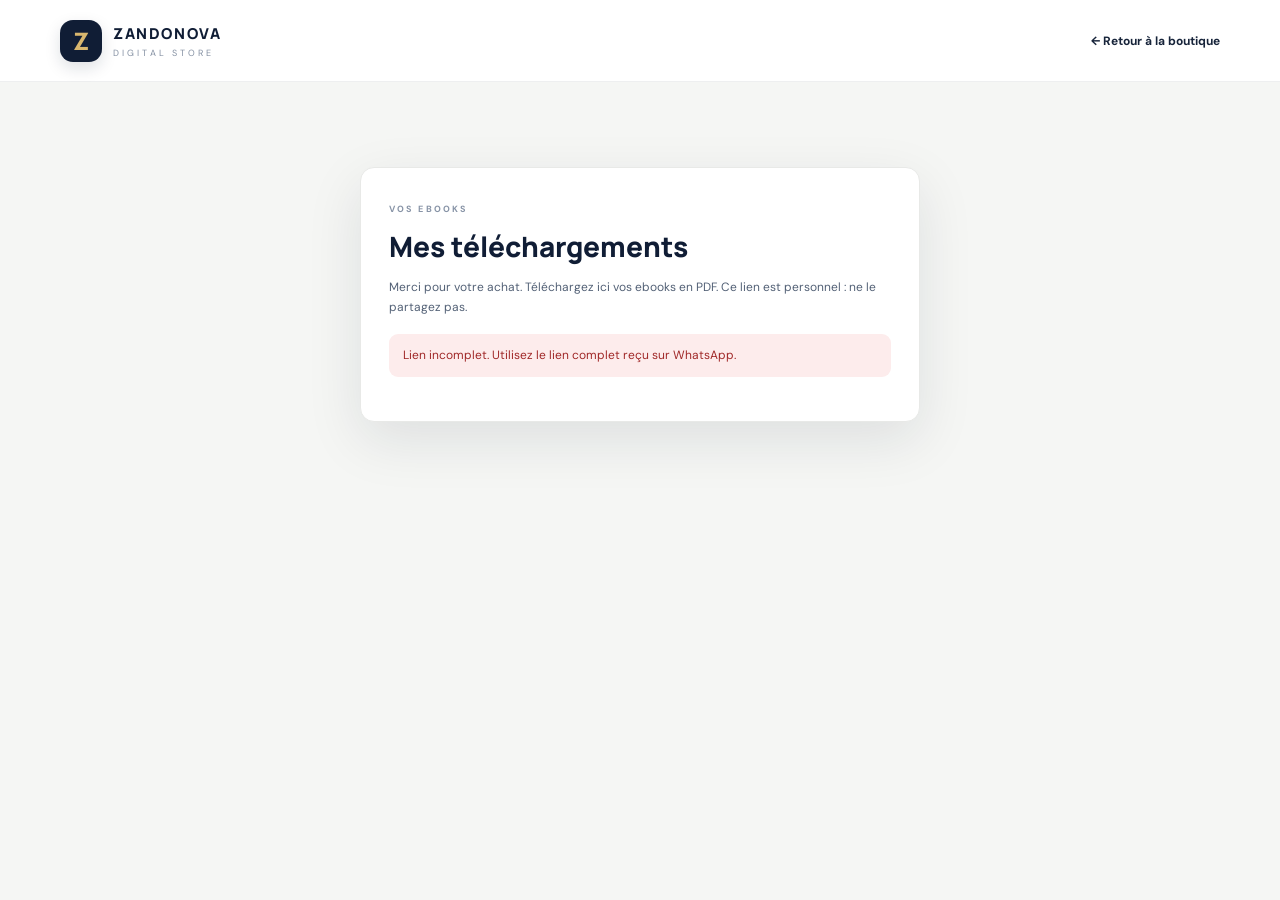
<file: telecharger.html>
<!doctype html>
<html lang="fr"><head><meta charset="utf-8"><meta name="viewport" content="width=device-width,initial-scale=1"><meta name="theme-color" content="#101d35"><meta name="robots" content="noindex,nofollow"><meta name="referrer" content="no-referrer"><title>Mes téléchargements — Zandonova Digital Store</title><link href="https://fonts.googleapis.com/css2?family=DM+Sans:wght@400;500;600;700&family=Manrope:wght@400;500;600;700;800&display=swap" rel="stylesheet"><link rel="stylesheet" href="./styles.css"></head>
<body class="admin-body"><header class="site-header"><div class="container nav-wrap"><a class="brand" href="./"><span class="brand-mark">Z</span><span><b>ZANDONOVA</b><small>DIGITAL STORE</small></span></a><a class="text-link" style="color:#17243a" href="./">← Retour à la boutique</a></div></header>
<main class="admin-main container"><section class="dl-card"><span class="eyebrow dark">VOS EBOOKS</span><h1>Mes téléchargements</h1><p class="dl-intro">Merci pour votre achat. Téléchargez ici vos ebooks en PDF. Ce lien est personnel : ne le partagez pas.</p><div id="dlStatus" class="dl-status" role="status">Vérification de votre lien…</div><div id="dlList" class="dl-list"></div><p id="dlMeta" class="form-note" hidden></p></section></main>
<div class="toast" id="toast" role="status"></div>
<script src="./config.js"></script><script src="./telecharger.js"></script></body></html>
</file>
<file: styles.css>
:root{--navy:#101d35;--navy2:#172945;--ink:#17243a;--muted:#738096;--teal:#27b8ad;--gold:#d8b66e;--cream:#f7f6f2;--line:#e8e9e7;--white:#fff;--shadow:0 18px 55px rgba(16,29,53,.10)}*{box-sizing:border-box}html{scroll-behavior:smooth}body{margin:0;background:#fff;color:var(--ink);font-family:"DM Sans",sans-serif}button,input,select,textarea{font:inherit}button,a{-webkit-tap-highlight-color:transparent}a{color:inherit;text-decoration:none}.container{width:min(1160px,calc(100% - 48px));margin:auto}.site-header{height:82px;background:#fff;display:flex;align-items:center;border-bottom:1px solid rgba(16,29,53,.07);position:sticky;top:0;z-index:20}.nav-wrap{display:flex;align-items:center;justify-content:space-between}.brand{display:inline-flex;align-items:center;gap:11px;color:var(--navy)}.brand-mark{width:42px;height:42px;border-radius:13px;background:var(--navy);color:var(--gold);display:grid;place-items:center;font:800 24px Manrope;box-shadow:0 6px 16px #101d3522}.brand b{display:block;font:800 15px Manrope;letter-spacing:1.6px}.brand small{display:block;font-size:9px;letter-spacing:3.1px;color:#8490a2;margin-top:3px}.desktop-nav{display:flex;gap:36px;font-size:13px;font-weight:600;color:#657187}.desktop-nav a:hover,.footer-links a:hover{color:var(--teal)}.nav-actions{display:flex;align-items:center;gap:12px}.currency-toggle,.cart-button,.menu-toggle{border:1px solid var(--line);background:#fff;border-radius:9px;padding:10px 13px;font-weight:700;font-size:12px;color:var(--navy);cursor:pointer}.currency-toggle span{color:var(--teal);margin-left:6px}.cart-button{background:var(--navy);color:white;border-color:var(--navy);padding:11px 16px}.cart-button span{display:inline-grid;place-items:center;margin-left:8px;width:20px;height:20px;border-radius:50%;background:var(--gold);color:var(--navy);font-size:10px}.menu-toggle{display:none}.hero{background:var(--navy);color:#fff;position:relative;overflow:hidden;padding:88px 0 26px}.hero:before{content:"";position:absolute;inset:0;background:radial-gradient(circle at 77% 42%,#2a766f33,transparent 34%),linear-gradient(110deg,transparent 50%,#ffffff05 50%);pointer-events:none}.hero-glow{position:absolute;width:500px;height:500px;border:1px solid #ffffff0c;border-radius:50%;right:8%;top:-20%;box-shadow:0 0 0 50px #ffffff06,0 0 0 100px #ffffff04}.hero-grid{display:grid;grid-template-columns:1.05fr .95fr;align-items:center;gap:50px;position:relative}.eyebrow{display:inline-flex;align-items:center;gap:9px;color:#c9b27c;font-size:9px;font-weight:700;letter-spacing:2.1px}.eyebrow i{width:7px;height:7px;background:var(--teal);border-radius:50%;box-shadow:0 0 0 5px #27b8ad20}.eyebrow.dark{color:#8793a6}.hero h1{font:800 clamp(44px,5.6vw,70px)/1.08 Manrope;letter-spacing:-3.5px;margin:24px 0 20px}.hero h1 em,.section-heading h2 em,.newsletter-inner h2 em{color:var(--gold);font-style:normal}.hero-copy>p{max-width:525px;color:#c2cbd7;font-size:15px;line-height:1.85;margin:0}.hero-actions{display:flex;align-items:center;gap:27px;margin-top:32px}.btn{display:inline-flex;align-items:center;justify-content:center;gap:20px;border:0;border-radius:8px;padding:15px 20px;font-weight:700;font-size:12px;cursor:pointer;transition:.2s}.btn:hover{transform:translateY(-2px);filter:brightness(1.04)}.btn-gold{background:var(--gold);color:var(--navy)}.btn-primary{background:var(--navy);color:#fff}.btn-light{background:#fff;color:var(--navy)}.btn-outline{background:#fff;color:var(--navy);border:1px solid var(--line)}.btn.full{width:100%}.text-link{font-size:12px;font-weight:700;color:#dce3ec}.text-link span{color:var(--gold);margin-left:8px}.hero-proof{display:flex;align-items:center;gap:10px;margin-top:38px;color:#9eacbd;font-size:10px}.proof-icon{width:20px;height:20px;border:1px solid #27b8ad;border-radius:50%;display:grid;place-items:center;color:var(--teal);font-size:11px}.hero-art{height:420px;position:relative;display:grid;place-items:center}.art-orbit{position:absolute;border:1px solid #ffffff1a;border-radius:50%;transform:rotate(-24deg)}.orbit-one{width:390px;height:290px}.orbit-two{width:460px;height:340px;transform:rotate(35deg)}.book-stack{width:250px;height:320px;position:relative;perspective:800px;transform:rotate(-7deg)}.book{position:absolute;width:205px;height:280px;top:20px;left:22px;border-radius:5px 12px 12px 5px;box-shadow:14px 20px 40px #0005;display:flex;flex-direction:column}.book-back{background:#c3a66c;transform:translate(34px,16px) rotate(7deg);padding:20px;color:#18263b}.book-back span{font-size:9px;letter-spacing:2px}.book-back b{font:800 70px Manrope;margin-top:auto}.book-mid{background:#287c78;transform:translate(17px,7px) rotate(3deg);padding:20px;color:#e7f4ef}.book-mid span{font-size:9px;letter-spacing:2px}.book-mid b{font:800 70px Manrope;margin-top:auto}.book-front{background:linear-gradient(145deg,#1b3150,#0b172b);border:1px solid #d8b66e77;padding:22px;color:#fff;overflow:hidden}.book-front:after{content:"";position:absolute;width:210px;height:210px;border:1px solid #d8b66e55;border-radius:50%;right:-115px;top:50px;box-shadow:0 0 0 20px #d8b66e0c,0 0 0 40px #d8b66e09}.book-symbol{font:800 32px Manrope;color:var(--gold);margin-bottom:20px}.book-front small{font-size:8px;letter-spacing:2px;color:#aab7c7}.book-front strong{font:800 27px/1.25 Manrope;letter-spacing:-1px;margin-top:22px;z-index:1}.book-front i{font-style:normal;font-size:7px;letter-spacing:2px;color:var(--gold);margin-top:auto}.floating-note{position:absolute;right:0;bottom:48px;display:flex;align-items:center;gap:12px;background:#fff;color:var(--navy);padding:13px 18px;border-radius:10px;box-shadow:var(--shadow)}.floating-note>span{color:#c5a15c;font-size:23px}.floating-note b,.floating-note small{display:block}.floating-note b{font:700 11px Manrope}.floating-note small{font-size:9px;color:#8590a1;margin-top:4px}.hero-stamp{position:absolute;left:4%;top:35px;width:62px;height:62px;border:1px solid #d8b66e66;border-radius:50%;display:grid;place-content:center;text-align:center;font-size:8px;letter-spacing:2px;color:#c4d0de;line-height:1.5}.hero-stamp b{color:var(--gold)}.hero-bottom{display:flex;align-items:center;gap:17px;margin-top:45px;color:#8798ad;font-size:8px;letter-spacing:2px}.hero-bottom .line{height:1px;width:48px;background:#ffffff25}.trust-strip{background:#f4f5f4;border-bottom:1px solid #e8e9e7}.trust-grid{display:grid;grid-template-columns:repeat(3,1fr);padding:22px 0}.trust-grid>div{padding:0 32px;border-right:1px solid #e0e3e1}.trust-grid>div:first-child{padding-left:0}.trust-grid>div:last-child{border:0}.trust-grid b,.trust-grid small{display:block}.trust-grid b{font:700 12px Manrope;color:var(--navy)}.trust-grid small{font-size:10px;color:#8791a0;margin-top:5px}.section{padding:86px 0}.categories-section{background:#fff}.section-heading{display:flex;justify-content:space-between;align-items:end;gap:30px;margin-bottom:34px}.section-heading h2{font:800 clamp(29px,3.5vw,42px)/1.15 Manrope;letter-spacing:-1.8px;color:var(--navy);margin:12px 0 0}.section-heading h2 em{color:#259d96}.section-heading>p{max-width:330px;color:#788497;font-size:12px;line-height:1.8;margin:0 0 4px}.category-grid{display:grid;grid-template-columns:repeat(5,1fr);gap:13px}.category-card{border:1px solid var(--line);border-radius:12px;padding:22px 17px;min-height:148px;background:#fff;text-align:left;cursor:pointer;transition:.2s}.category-card:hover,.category-card.active{border-color:#5ac4bb;box-shadow:0 12px 28px #10213a0b;transform:translateY(-3px)}.category-icon{width:37px;height:37px;border-radius:11px;background:#e9f6f4;color:#198e87;display:grid;place-items:center;font-size:18px;margin-bottom:18px}.category-card b{display:block;font:700 12px Manrope;color:var(--navy)}.category-card small{display:block;color:#8993a2;font-size:9px;line-height:1.5;margin-top:7px}.catalogue-section{background:var(--cream)}.catalogue-heading{align-items:end}.catalogue-tools{display:flex;gap:9px}.search-box{height:42px;background:#fff;border:1px solid var(--line);border-radius:8px;display:flex;align-items:center;padding:0 12px;gap:8px}.search-box span{font-size:21px;color:#8a95a4}.search-box input{border:0;outline:0;width:180px;font-size:11px}.catalogue-tools select{border:1px solid var(--line);border-radius:8px;padding:0 12px;background:#fff;color:var(--navy);font-size:11px;outline:0}.filter-row{display:flex;gap:8px;flex-wrap:wrap;margin-bottom:22px}.filter-chip{border:1px solid #e0e3df;background:#fff;border-radius:30px;padding:8px 14px;font-size:10px;color:#758194;cursor:pointer}.filter-chip.active,.filter-chip:hover{background:var(--navy);color:#fff;border-color:var(--navy)}.product-grid{display:grid;grid-template-columns:repeat(4,1fr);gap:18px}.product-card{background:#fff;border:1px solid #ecece8;border-radius:12px;overflow:hidden;transition:.25s}.product-card:hover{transform:translateY(-5px);box-shadow:var(--shadow)}.product-cover{height:205px;background:linear-gradient(145deg,#e8efed,#dce5e3);position:relative;overflow:hidden;display:grid;place-items:center}.product-cover img{width:100%;height:100%;object-fit:cover}.cover-placeholder{width:128px;height:166px;background:linear-gradient(145deg,#193653,#0d1b31);color:#fff;box-shadow:12px 15px 28px #14253b33;padding:15px;display:flex;flex-direction:column;position:relative;overflow:hidden}.cover-placeholder:after{content:"";position:absolute;width:120px;height:120px;border:1px solid #d8b66e77;border-radius:50%;right:-70px;top:40px}.cover-placeholder span{font:800 21px Manrope;color:var(--gold)}.cover-placeholder small{font-size:6px;letter-spacing:1.3px;color:#b8c7d5;margin-top:15px}.cover-placeholder b{font:800 14px/1.25 Manrope;margin-top:12px;z-index:1}.cover-placeholder i{font-style:normal;font-size:6px;letter-spacing:1px;color:var(--gold);margin-top:auto}.product-badge{position:absolute;top:12px;left:12px;background:#fff;border-radius:20px;padding:6px 9px;font-size:8px;font-weight:700;color:#168c83}.product-info{padding:17px}.product-category{font-size:8px;font-weight:700;letter-spacing:1.2px;color:#239a92;text-transform:uppercase}.product-info h3{font:700 14px/1.4 Manrope;color:var(--navy);margin:8px 0}.product-info p{font-size:10px;line-height:1.65;color:#7e8998;min-height:34px;margin:0 0 15px}.product-bottom{display:flex;align-items:center;justify-content:space-between;border-top:1px solid #f0f0ed;padding-top:13px}.product-price b{display:block;font:800 15px Manrope;color:var(--navy)}.product-price small{font-size:9px;color:#9aa3ae}.add-button{border:0;background:#eaf6f4;color:#168c83;border-radius:8px;width:35px;height:35px;font-size:20px;cursor:pointer}.add-button:hover{background:var(--teal);color:#fff}.empty-state{grid-column:1/-1;text-align:center;padding:50px 20px;color:#8490a0}.empty-state h3{font:700 18px Manrope;color:var(--navy)}.empty-state p{font-size:12px;line-height:1.7}.loading-card{color:#8994a2;font-size:11px;padding:20px}.loader{width:24px;height:24px;border:2px solid #dce9e7;border-top-color:var(--teal);border-radius:50%;animation:spin .8s linear infinite;margin:0 auto 12px}@keyframes spin{to{transform:rotate(360deg)}}.newsletter-band{background:var(--navy);color:#fff;padding:70px 0;position:relative;overflow:hidden}.newsletter-band:after{content:"Z";position:absolute;right:7%;top:-110px;font:800 400px Manrope;color:#ffffff05}.newsletter-inner{display:grid;grid-template-columns:1fr 340px;gap:80px;align-items:center;position:relative;z-index:1}.newsletter-inner h2{font:800 39px/1.15 Manrope;letter-spacing:-1.7px;margin:15px 0}.newsletter-inner>div>p{font-size:12px;line-height:1.8;color:#b8c4d3;max-width:490px}.newsletter-card{background:#203451;border:1px solid #ffffff18;border-radius:14px;padding:25px}.newsletter-icon{width:39px;height:39px;border-radius:12px;background:#d8b66e;color:var(--navy);display:grid;place-items:center;font-size:20px}.newsletter-card b{display:block;font:700 14px Manrope;margin-top:17px}.newsletter-card p{font-size:10px;line-height:1.7;color:#b5c2d1;margin:8px 0 18px}.site-footer{background:#0b1628;color:#fff;padding:30px 0 18px}.footer-main{display:flex;align-items:center;gap:28px;padding-bottom:25px}.brand-footer{color:#fff}.footer-main>p{font-size:10px;color:#8997a9;margin-right:auto}.footer-links{display:flex;gap:22px;font-size:10px;color:#aeb8c5}.footer-bottom{border-top:1px solid #ffffff16;padding-top:17px;display:flex;justify-content:space-between;color:#758399;font-size:9px}.overlay,.modal-backdrop{position:fixed;inset:0;background:#0713269c;z-index:40;opacity:0;visibility:hidden;transition:.25s}.overlay.open,.modal-backdrop.open{opacity:1;visibility:visible}.cart-drawer{position:fixed;z-index:41;right:0;top:0;height:100%;width:min(420px,100%);background:#fff;transform:translateX(100%);transition:.28s;display:flex;flex-direction:column;padding:27px}.cart-drawer.open{transform:translateX(0)}.drawer-head{display:flex;justify-content:space-between;align-items:center;border-bottom:1px solid var(--line);padding-bottom:18px}.drawer-head h3{font:800 22px Manrope;margin:7px 0 0}.drawer-head h3 span{font-size:11px;color:#8d98a7}.icon-button{border:0;background:#f1f3f2;width:34px;height:34px;border-radius:50%;font-size:22px;color:var(--navy);cursor:pointer}.cart-items{flex:1;overflow:auto;padding:15px 0}.cart-line{display:grid;grid-template-columns:56px 1fr auto;gap:12px;padding:12px 0;border-bottom:1px solid #f0f1ef}.cart-thumb{height:65px;background:#e8efed;border-radius:6px;display:grid;place-items:center;color:#1c827c;font:800 19px Manrope}.cart-line b{display:block;font:700 11px Manrope}.cart-line small{display:block;color:#8b96a4;font-size:9px;margin-top:5px}.qty-controls{display:flex;align-items:center;gap:8px;margin-top:8px}.qty-controls button{border:1px solid var(--line);background:#fff;width:22px;height:22px;border-radius:5px;cursor:pointer}.cart-line-price{font:700 11px Manrope;color:var(--navy)}.cart-footer{border-top:1px solid var(--line);padding-top:18px}.cart-total{display:flex;justify-content:space-between;margin-bottom:16px;font-size:12px}.cart-total b{font:800 20px Manrope}.cart-footer>small{display:block;text-align:center;color:#929ba8;font-size:9px;line-height:1.5;margin-top:12px}.cart-empty{text-align:center;color:#8994a1;font-size:12px;padding:50px 12px}.modal-backdrop{z-index:50;display:grid;place-items:center;padding:20px;overflow:auto}.modal-card{background:#fff;border-radius:15px;width:min(560px,100%);padding:32px;position:relative;max-height:calc(100vh - 40px);overflow:auto;box-shadow:0 30px 80px #07132640}.modal-close{position:absolute;right:20px;top:20px}.modal-card h3{font:800 25px Manrope;color:var(--navy);margin:9px 0}.modal-intro{font-size:11px;line-height:1.7;color:#7d8999;margin-bottom:20px}.checkout-form{display:grid;gap:13px}.checkout-form label,.admin-editor label{display:grid;gap:7px;color:#536176;font-size:10px;font-weight:700}.checkout-form input,.checkout-form select,.checkout-form textarea,.admin-editor input,.admin-editor select,.admin-editor textarea{width:100%;border:1px solid #e1e5e4;border-radius:7px;padding:11px 12px;outline:0;font-size:11px;color:var(--navy);background:#fff}.checkout-form input:focus,.checkout-form select:focus,.admin-editor input:focus,.admin-editor textarea:focus{border-color:var(--teal);box-shadow:0 0 0 3px #27b8ad15}.form-grid{display:grid;grid-template-columns:1fr 1fr;gap:12px}.checkout-summary{background:#f5f7f5;border-radius:8px;padding:13px;font-size:11px;color:#657186}.form-note{font-size:9px;line-height:1.6;color:#909aa7}.order-success{padding:20px;background:#edf8f5;border-radius:9px;color:#176f69;font-size:12px;line-height:1.7;margin-top:15px}.toast{position:fixed;z-index:100;bottom:22px;left:50%;transform:translate(-50%,20px);background:var(--navy);color:#fff;padding:12px 18px;border-radius:8px;font-size:11px;opacity:0;pointer-events:none;transition:.2s;box-shadow:var(--shadow)}.toast.show{opacity:1;transform:translate(-50%,0)}.admin-body{background:#f5f6f4;min-height:100vh}.admin-main{padding-top:55px;padding-bottom:80px}.admin-login{max-width:420px;margin:35px auto;background:#fff;border:1px solid var(--line);border-radius:14px;padding:32px;box-shadow:var(--shadow)}.admin-login h1,.admin-title h1{font:800 30px Manrope;color:var(--navy);margin:10px 0}.admin-login>p,.admin-title p{font-size:12px;color:#7e8997;line-height:1.7}.admin-title{display:flex;justify-content:space-between;align-items:center;margin-bottom:30px}.admin-tabs{display:flex;gap:8px;border-bottom:1px solid #dfe3e0;margin-bottom:22px}.admin-tab{border:0;background:none;padding:13px 17px;color:#7d8998;font-size:12px;font-weight:700;cursor:pointer;border-bottom:2px solid transparent}.admin-tab.active{color:var(--navy);border-color:var(--teal)}.admin-tab span{background:#e6f4f1;color:#168b82;padding:3px 7px;border-radius:20px;margin-left:5px}.admin-panel{background:#fff;border:1px solid var(--line);border-radius:13px;padding:25px}.panel-heading{display:flex;align-items:center;justify-content:space-between;gap:20px;margin-bottom:20px}.panel-heading h2{font:800 19px Manrope;color:var(--navy);margin:0}.panel-heading p{font-size:10px;color:#8792a0;margin:6px 0 0}.admin-list{display:grid;gap:10px}.admin-row{display:grid;grid-template-columns:54px 1fr auto;align-items:center;gap:13px;border:1px solid #eceeeb;border-radius:9px;padding:11px}.admin-thumb{width:54px;height:64px;border-radius:5px;background:#e7efed;display:grid;place-items:center;color:#168d85;font:800 18px Manrope;overflow:hidden}.admin-thumb img{width:100%;height:100%;object-fit:cover}.admin-row b{display:block;font:700 12px Manrope;color:var(--navy)}.admin-row small{display:block;font-size:9px;color:#8994a2;margin-top:5px}.admin-row-actions{display:flex;gap:7px;align-items:center}.mini-btn{border:1px solid var(--line);background:#fff;border-radius:6px;padding:7px 10px;font-size:9px;font-weight:700;color:var(--navy);cursor:pointer}.status-pill{display:inline-block;border-radius:20px;padding:5px 8px;background:#f0f3f2;color:#647185;font-size:8px;font-weight:700}.status-pill.paid,.status-pill.delivered{background:#e8f7f0;color:#18805c}.status-pill.pending{background:#fff5df;color:#9a6a15}.admin-editor{border:1px solid #dfe8e5;background:#f9fbfa;border-radius:10px;padding:20px;margin-top:20px;display:grid;gap:13px}.admin-editor[hidden],#dashboard[hidden],#loginPanel[hidden],.admin-panel[hidden]{display:none}.editor-heading{display:flex;justify-content:space-between;align-items:center}.editor-heading h3{font:800 17px Manrope;margin:0;color:var(--navy)}.form-checks{display:flex;gap:20px}.form-checks label{display:flex;align-items:center;gap:7px}.form-checks input{width:auto}.admin-order{grid-template-columns:1fr auto}.admin-order .order-meta{display:flex;gap:13px;flex-wrap:wrap;margin-top:7px}.admin-order .order-meta small{margin:0}.admin-order select{border:1px solid var(--line);border-radius:6px;padding:7px;font-size:9px}.empty-admin{text-align:center;padding:35px;color:#8994a2;font-size:11px}
@media(max-width:900px){.hero-grid{gap:10px}.hero-art{transform:scale(.88)}.category-grid{grid-template-columns:repeat(3,1fr)}.product-grid{grid-template-columns:repeat(3,1fr)}.newsletter-inner{gap:35px}.trust-grid>div{padding:0 16px}}
@media(max-width:650px){.container{width:min(100% - 32px,540px)}.site-header{height:70px}.brand-mark{width:37px;height:37px}.brand b{font-size:13px}.desktop-nav{display:none}.menu-toggle{display:block}.hero{padding:55px 0 22px}.hero-grid{grid-template-columns:1fr;gap:0}.hero h1{font-size:48px;letter-spacing:-2.5px}.hero-copy>p{font-size:13px}.hero-art{height:310px;transform:scale(.82);margin-top:-4px}.hero-stamp{left:0;top:15px}.floating-note{right:-8px;bottom:18px}.hero-bottom{margin-top:12px;gap:9px;font-size:7px}.hero-bottom .line{width:20px}.trust-grid{grid-template-columns:1fr;gap:13px;padding:19px 0}.trust-grid>div{border:0;padding:0!important}.section{padding:60px 0}.section-heading{display:block}.section-heading>p{margin-top:15px}.category-grid{grid-template-columns:repeat(2,1fr);gap:9px}.category-card{padding:16px 13px;min-height:133px}.category-icon{margin-bottom:12px}.catalogue-tools{margin-top:20px}.search-box{flex:1}.search-box input{width:100%;min-width:0}.catalogue-tools select{max-width:130px}.product-grid{grid-template-columns:repeat(2,1fr);gap:10px}.product-cover{height:165px}.product-info{padding:12px}.product-info h3{font-size:12px}.product-info p{font-size:9px}.product-price b{font-size:13px}.add-button{width:31px;height:31px}.newsletter-inner{grid-template-columns:1fr;gap:25px}.newsletter-inner h2{font-size:33px}.newsletter-card{max-width:400px}.footer-main{flex-wrap:wrap;gap:15px}.footer-main>p{width:100%;order:3;margin:0}.footer-links{margin-left:auto;gap:12px;font-size:9px}.footer-bottom{display:block;line-height:1.8}.footer-bottom span{display:block}.modal-card{padding:25px 19px}.form-grid{grid-template-columns:1fr}.admin-main{padding-top:30px}.admin-panel{padding:16px}.panel-heading{align-items:flex-start;flex-direction:column}.admin-row{grid-template-columns:44px 1fr}.admin-thumb{width:44px;height:55px}.admin-row-actions{grid-column:2;justify-content:flex-start}.admin-title{align-items:flex-start}.admin-title .btn{padding:10px}.admin-order{grid-template-columns:1fr}.admin-order .admin-row-actions{grid-column:auto}.nav-actions{gap:7px}.currency-toggle,.cart-button,.menu-toggle{padding:9px 10px}.cart-button{font-size:10px}}
/* --- Téléchargements & commandes (mise à jour paiement/accès) --- */
.dl-card{max-width:560px;margin:30px auto;background:#fff;border:1px solid var(--line);border-radius:14px;padding:28px;box-shadow:var(--shadow)}
.dl-card h1{font:800 28px Manrope;color:var(--navy);margin:10px 0}
.dl-intro{font-size:12px;line-height:1.7;color:#536176}
.dl-status{margin:16px 0;padding:12px 14px;border-radius:9px;background:#f0f3f2;color:#536176;font-size:12px;line-height:1.6}
.dl-status.error{background:#fdecec;color:#a02828}.dl-status.ok{background:#e8f7f0;color:#18805c}
.dl-list{display:grid;gap:10px}.dl-item{display:flex;gap:12px;align-items:center;justify-content:space-between;border:1px solid #eceeeb;border-radius:9px;padding:12px}
.dl-item b{display:block;font:700 13px Manrope;color:var(--navy)}.dl-item small{display:block;font-size:10px;color:#8994a2;margin-top:4px}
.order-box{display:grid;gap:10px;margin-top:12px;padding:12px;border:1px solid #eceeeb;border-radius:9px;background:#fafbfa}
.order-box h4{margin:0;font:700 11px Manrope;color:var(--navy)}
.order-box .row{display:flex;gap:8px;flex-wrap:wrap;align-items:center}
.order-box input,.order-box select{border:1px solid #e1e5e4;border-radius:6px;padding:8px;font-size:11px;min-width:0;flex:1 1 120px}
.link-box{display:grid;gap:8px;padding:10px;border-radius:8px;background:#e8f7f0;color:#18805c;font-size:10px}
.link-box input{width:100%;font-size:10px}
.mini-btn.primary{background:var(--navy);color:#fff;border-color:var(--navy)}.mini-btn.danger{color:#a02828;border-color:#f0c9c9}
@media(max-width:650px){.dl-item{flex-direction:column;align-items:stretch}.dl-card{padding:20px}}
/* --- Comptes clients --- */
.dl-card.wide{max-width:720px}
.link-btn{background:none;border:0;color:var(--teal);font:600 12px DM Sans,sans-serif;cursor:pointer;padding:6px 0;text-align:left;text-decoration:underline}
.hp{position:absolute;left:-9999px;width:1px;height:1px;overflow:hidden}
.acct-h2{font:800 16px Manrope;color:var(--navy);margin:22px 0 10px}
.order-card{display:grid;gap:8px;border:1px solid #eceeeb;border-radius:10px;padding:14px;background:#fff}
.order-head{display:flex;justify-content:space-between;gap:10px;align-items:center;flex-wrap:wrap}.order-head b{font:700 13px Manrope;color:var(--navy)}
.order-card small{display:block;font-size:11px;color:#6d7887;line-height:1.6}.acct-note{margin:0;font-size:12px;line-height:1.7;color:#536176}
.order-card .dl-item{border-style:dashed}.order-card .mini-btn.primary{display:inline-block;text-decoration:none;text-align:center;justify-self:start}
.account-link-wrap{display:contents}

/* ===== Correctif : l'attribut hidden doit toujours masquer l'élément (écrasé par display:grid/flex) ===== */
[hidden]{display:none!important}

/* ===== Pages client : connexion, inscription, Mon compte ===== */
.auth-body{background:#f5f6f4;min-height:100vh;font-family:'DM Sans',system-ui,sans-serif}
.auth-wrap{display:grid;grid-template-columns:minmax(0,5fr) minmax(0,6fr);min-height:calc(100vh - 82px)}
.auth-aside{position:relative;overflow:hidden;background:linear-gradient(160deg,var(--navy) 0%,var(--navy2) 100%);color:#fff;padding:64px 56px;display:flex;flex-direction:column;justify-content:center;gap:26px}
.auth-aside::before{content:"";position:absolute;width:460px;height:460px;border-radius:50%;right:-170px;top:-150px;background:radial-gradient(circle,#27b8ad33,transparent 70%)}
.auth-aside::after{content:"";position:absolute;width:300px;height:300px;border-radius:50%;left:-120px;bottom:-120px;background:radial-gradient(circle,#d8b66e26,transparent 70%)}
.auth-aside>*{position:relative;z-index:1}
.auth-eyebrow{font:700 11px/1 'DM Sans',sans-serif;letter-spacing:.16em;color:var(--gold);text-transform:uppercase}
.auth-aside h2{font:800 34px/1.12 Manrope,sans-serif;margin:0;letter-spacing:-.02em;color:#fff}
.auth-aside h2 em{font-style:normal;color:var(--gold)}
.auth-points{list-style:none;padding:0;margin:0;display:grid;gap:16px}
.auth-points li{display:flex;gap:12px;align-items:flex-start;font-size:14px;line-height:1.6;color:#d4dbe8}
.auth-points .tick{flex:none;width:22px;height:22px;border-radius:50%;background:#27b8ad26;color:var(--teal);display:grid;place-items:center;font-size:12px;font-weight:800;margin-top:1px}
.auth-help{font-size:13px;color:#9fb0c8;margin:0}.auth-help a{color:var(--gold);font-weight:700;text-decoration:none}
.auth-main{position:relative;z-index:2;display:flex;align-items:center;justify-content:center;padding:48px 24px}
.auth-card{width:100%;max-width:440px;background:#fff;border:1px solid var(--line);border-radius:18px;padding:34px;box-shadow:var(--shadow)}
.auth-head h1{font:800 26px/1.15 Manrope,sans-serif;color:var(--navy);margin:0 0 8px;letter-spacing:-.02em}
.auth-head p{margin:0 0 22px;font-size:14px;line-height:1.65;color:var(--muted)}
.seg{display:grid;grid-template-columns:1fr 1fr;background:#f1f3f2;border-radius:11px;padding:4px;margin-bottom:22px;gap:4px}
.seg button{border:0;background:transparent;border-radius:8px;padding:11px 8px;font:700 13px 'DM Sans',sans-serif;color:#6d7887;cursor:pointer;transition:.15s}
.seg button.active{background:#fff;color:var(--navy);box-shadow:0 1px 4px #10213a1f}
.auth-form{display:grid;gap:16px}
.field{display:grid;gap:7px}
.field label{font:700 12px 'DM Sans',sans-serif;color:var(--ink)}
.field input{width:100%;height:48px;border:1.5px solid #dfe4e3;border-radius:10px;padding:0 14px;font:500 15px 'DM Sans',sans-serif;color:var(--navy);background:#fff;transition:border-color .15s,box-shadow .15s;box-sizing:border-box}
.field input:focus{border-color:var(--teal);box-shadow:0 0 0 4px #27b8ad1f;outline:0}
.field.invalid input{border-color:#d64545;box-shadow:0 0 0 4px #d6454514}
.field .hint{font-size:11px;color:#8a95a5;line-height:1.5}
.pw{position:relative}.pw input{padding-right:92px}
.pw-toggle{position:absolute;right:6px;top:6px;height:36px;border:0;background:none;color:var(--teal);font:700 12px 'DM Sans',sans-serif;padding:0 12px;border-radius:8px;cursor:pointer}
.pw-toggle:hover{background:#27b8ad14}
.meter{display:grid;grid-template-columns:repeat(4,1fr);gap:4px}.meter i{height:4px;border-radius:2px;background:#e6e9e8;transition:background .2s}
.meter[data-score="1"] i:nth-child(-n+1){background:#d64545}.meter[data-score="2"] i:nth-child(-n+2){background:#e3a02d}
.meter[data-score="3"] i:nth-child(-n+3){background:#5fb96b}.meter[data-score="4"] i{background:#17a36b}
.auth-submit{height:50px;width:100%;border:0;border-radius:11px;background:var(--navy);color:#fff;font:700 14px 'DM Sans',sans-serif;cursor:pointer;display:flex;align-items:center;justify-content:center;gap:10px;transition:background .15s}
.auth-submit:hover{background:var(--navy2)}.auth-submit:disabled{opacity:.75;cursor:wait}
.spin{width:16px;height:16px;border:2px solid #ffffff55;border-top-color:#fff;border-radius:50%;animation:zspin .7s linear infinite}@keyframes zspin{to{transform:rotate(360deg)}}
.auth-alert{padding:12px 14px;border-radius:10px;font-size:13px;line-height:1.55;margin-bottom:16px}
.auth-alert.error{background:#fdeeee;color:#a32727;border:1px solid #f6d3d3}.auth-alert.ok{background:#e9f8f1;color:#17775a;border:1px solid #c9ecdc}.auth-alert.info{background:#f0f3f2;color:#536176;border:1px solid #e1e6e5}
.auth-alt{text-align:center;font-size:13px;color:var(--muted);margin:0}
.auth-link{background:none;border:0;color:var(--teal);font:700 13px 'DM Sans',sans-serif;cursor:pointer;padding:4px 2px;text-decoration:underline;text-underline-offset:3px}
.auth-link:disabled{color:#9aa5b3;text-decoration:none;cursor:default}
.auth-row{display:flex;justify-content:space-between;align-items:center;gap:10px}
.auth-done{text-align:center;display:grid;gap:12px;padding:4px 0}
.auth-done .ico{width:62px;height:62px;border-radius:50%;background:#27b8ad1f;color:var(--teal);display:grid;place-items:center;font-size:28px;margin:0 auto}
.auth-done h2{font:800 21px Manrope,sans-serif;color:var(--navy);margin:4px 0 0}.auth-done p{font-size:14px;line-height:1.65;color:var(--muted);margin:0}.auth-done b{color:var(--navy);word-break:break-all}
.auth-secure{display:flex;gap:8px;justify-content:center;align-items:center;margin-top:22px;font-size:11px;color:#8a95a5;text-align:center}
.hp{position:absolute;left:-9999px;width:1px;height:1px;overflow:hidden}
@media(max-width:860px){
  .auth-wrap{grid-template-columns:1fr;min-height:0}
  .auth-aside{padding:26px 24px 44px;gap:10px}.auth-aside h2{font-size:22px}.auth-points,.auth-help{display:none}
  .auth-main{padding:0 16px 40px;margin-top:-26px}.auth-card{padding:24px 20px;border-radius:16px}
  .auth-head h1{font-size:23px}
}
/* Mon compte */
.acct-wrap{max-width:780px;margin:0 auto;padding:36px 20px 70px;display:grid;gap:22px}
.acct-hero{display:flex;gap:16px;align-items:center;background:linear-gradient(135deg,var(--navy),var(--navy2));color:#fff;border-radius:18px;padding:22px 24px;box-shadow:var(--shadow);flex-wrap:wrap}
.avatar{flex:none;width:54px;height:54px;border-radius:50%;background:var(--gold);color:var(--navy);display:grid;place-items:center;font:800 22px Manrope,sans-serif}
.acct-hero .grow{flex:1;min-width:180px}.acct-hero h1{font:800 20px Manrope,sans-serif;margin:0;color:#fff}
.acct-hero p{margin:4px 0 0;font-size:13px;color:#b9c4d6;word-break:break-all}
.ghost-btn{border:1px solid #ffffff40;color:#fff;background:transparent;border-radius:9px;padding:10px 16px;font:700 12px 'DM Sans',sans-serif;cursor:pointer}.ghost-btn:hover{background:#ffffff14}
.acct-section h2{font:800 17px Manrope,sans-serif;color:var(--navy);margin:0 0 12px}
.orders-list{display:grid;gap:14px}
.order-card{background:#fff;border:1px solid var(--line);border-radius:14px;padding:18px;display:grid;gap:14px;box-shadow:0 4px 18px #10213a0a}
.order-top{display:flex;justify-content:space-between;gap:10px;align-items:flex-start;flex-wrap:wrap}
.order-ref{font:800 14px Manrope,sans-serif;color:var(--navy)}.order-sub{font-size:12px;color:var(--muted);margin-top:3px}
.order-items{display:grid;gap:4px;font-size:13px;color:var(--ink)}
.order-total{font:800 15px Manrope,sans-serif;color:var(--navy)}
.steps{display:grid;grid-template-columns:repeat(3,1fr);gap:6px}
.step{position:relative;text-align:center;font-size:11px;color:#9aa5b3;padding-top:22px;line-height:1.35}
.step::before{content:"";position:absolute;top:0;left:50%;transform:translateX(-50%);width:14px;height:14px;border-radius:50%;background:#e3e7e6;z-index:1}
.step::after{content:"";position:absolute;top:6px;left:-50%;width:100%;height:2px;background:#e3e7e6}
.step:first-child::after{display:none}
.step.done{color:var(--ink);font-weight:600}.step.done::before,.step.done::after{background:var(--teal)}
.order-action{border-top:1px dashed #e4e8e7;padding-top:14px;display:grid;gap:10px}
.order-action .note{margin:0;font-size:13px;line-height:1.65;color:#536176}
.order-card .btn-wa{display:inline-flex;align-items:center;justify-content:center;gap:8px;justify-self:start;background:#17a36b;color:#fff;border-radius:10px;padding:12px 18px;font:700 13px 'DM Sans',sans-serif;text-decoration:none}
.order-card .btn-wa:hover{background:#12905e}
.order-card .dl-item{border-style:solid;background:#fafbfa}
.acct-empty{background:#fff;border:1px dashed #d5dbd9;border-radius:14px;padding:34px 20px;text-align:center;display:grid;gap:10px;justify-items:center}
.acct-empty b{font:800 16px Manrope,sans-serif;color:var(--navy)}.acct-empty p{margin:0;font-size:13px;color:var(--muted)}
@media(max-width:560px){.acct-wrap{padding:22px 14px 60px}.acct-hero{padding:18px}}


/* --- Gestion avancée des utilisateurs --- */
.user-tools{display:flex;gap:8px;flex-wrap:wrap}.user-filters{display:grid;grid-template-columns:1fr 220px;gap:10px;margin:12px 0}
.user-filters input,.user-filters select{width:100%;border:1px solid #e1e5e4;border-radius:7px;padding:11px 12px;background:#fff;color:var(--navy);font:11px 'DM Sans',sans-serif}
.user-row{grid-template-columns:42px minmax(150px,1fr) auto}.user-avatar{width:40px;height:40px;border-radius:50%;display:grid;place-items:center;background:#e8f4f1;color:#168b82;font:800 15px Manrope}
.user-main{min-width:0}.user-main small{overflow-wrap:anywhere}.user-actions{display:flex;align-items:center;justify-content:flex-end;gap:6px;flex-wrap:wrap}.user-actions button:disabled{opacity:.4;cursor:not-allowed}
.user-details{margin-top:20px;border:1px solid #dfe8e5;background:#f9fbfa;border-radius:10px;padding:18px}.user-detail-head{display:flex;justify-content:space-between;gap:12px;align-items:flex-start;flex-wrap:wrap}.user-detail-head h3{font:800 17px Manrope;color:var(--navy);margin:0 0 6px}.user-detail-head p{font-size:11px;color:#758193;margin:4px 0}.user-details h4{font:700 13px Manrope;color:var(--navy);margin:20px 0 10px}.user-order{border:1px solid #e7ece9;background:#fff;border-radius:8px;padding:11px;margin-top:8px}.user-order b,.user-order small{display:block}.user-order b{font:700 11px Manrope;color:var(--navy)}.user-order small{font-size:10px;color:#758193;margin-top:4px}
@media(max-width:800px){.user-row{grid-template-columns:40px 1fr}.user-actions{grid-column:2;justify-content:flex-start}.user-filters{grid-template-columns:1fr}.user-tools{width:100%}}
@media(max-width:520px){.user-tools .btn{flex:1}.user-actions{gap:5px}.user-actions .mini-btn{padding:7px 8px}}

/* Administration - gestion des utilisateurs */
.users-toolbar{display:flex;gap:10px;align-items:center;flex-wrap:wrap;margin:18px 0}.users-toolbar input{flex:1;min-width:190px;border:1px solid var(--line);border-radius:8px;padding:11px 13px;font-size:12px}.users-toolbar select{border:1px solid var(--line);border-radius:8px;padding:11px;background:#fff;color:var(--navy);font-size:12px}.user-row{align-items:flex-start}.user-row>div:first-child{min-width:180px}.user-row small,.user-order small{display:block;color:var(--muted);font-size:10px;margin-top:5px;overflow-wrap:anywhere}.user-row .admin-row-actions{display:flex;flex-wrap:wrap;gap:6px;justify-content:flex-end}.user-details{margin-top:22px;padding:20px;border:1px solid var(--line);border-radius:12px;background:#fff}.user-details h4{font:700 14px Manrope;color:var(--navy);margin:20px 0 10px}.user-order{padding:12px 0;border-top:1px solid var(--line)}.user-order b{font-size:12px}.mini-btn.danger{color:#a52a2a;border-color:#edcaca}@media(max-width:700px){.users-toolbar{align-items:stretch}.users-toolbar input,.users-toolbar select{width:100%;min-width:0}.user-row{display:block}.user-row .admin-row-actions{justify-content:flex-start;margin-top:12px}.user-details{padding:14px}}

/* Fiches produits */
.product-card[data-product]{cursor:pointer;transition:transform .2s,box-shadow .2s}
.product-card[data-product]:hover{transform:translateY(-3px);box-shadow:0 14px 34px #10213a16}
.product-card[data-product]:focus-visible{outline:3px solid var(--teal);outline-offset:3px}
.product-detail-wrap{max-width:1080px;margin:0 auto;padding:38px 20px 76px}
.product-detail-back{display:inline-flex;align-items:center;gap:8px;color:var(--teal);font-weight:700;text-decoration:none;margin-bottom:24px}
.product-detail{display:grid;grid-template-columns:minmax(250px, .85fr) minmax(0,1.15fr);gap:42px;align-items:start;background:#fff;border:1px solid var(--line);border-radius:18px;padding:28px;box-shadow:var(--shadow)}
.product-detail-cover{min-height:360px;border-radius:13px;overflow:hidden;background:#eef2f0;display:grid;place-items:center}
.product-detail-cover img{width:100%;height:100%;max-height:520px;object-fit:contain}
.product-detail-cover .cover-placeholder{width:100%;min-height:360px}
.product-detail-copy{padding:10px 0;display:grid;gap:14px}
.product-detail-copy .product-category{font-size:11px;letter-spacing:.12em}
.product-detail-copy h1{font:800 clamp(26px,4vw,40px)/1.12 Manrope,sans-serif;color:var(--navy);margin:0;letter-spacing:-.03em}
.product-detail-copy .detail-short{font-size:16px;line-height:1.7;color:#536176;margin:0}
.product-detail-description{font-size:14px;line-height:1.85;color:#536176;white-space:pre-line}
.product-detail-price{display:flex;gap:12px;align-items:baseline;flex-wrap:wrap;padding:14px 0;border-top:1px solid var(--line);border-bottom:1px solid var(--line)}
.product-detail-price b{font:800 25px Manrope;color:var(--navy)}.product-detail-price small{font-size:12px;color:var(--muted)}
.product-detail-actions{display:flex;gap:10px;flex-wrap:wrap}.product-detail-actions .btn{cursor:pointer}
.product-detail-note{font-size:11px;line-height:1.6;color:var(--muted);margin:0}
.product-detail-error{text-align:center;padding:50px 20px;background:#fff;border:1px solid var(--line);border-radius:14px}
@media(max-width:700px){.product-detail-wrap{padding:22px 14px 55px}.product-detail{grid-template-columns:1fr;gap:22px;padding:16px}.product-detail-cover{min-height:260px;max-height:380px}.product-detail-cover img{max-height:380px}.product-detail-cover .cover-placeholder{min-height:260px}.product-detail-copy{padding:0}.product-detail-copy .detail-short{font-size:14px}}

/* --- Vidéo de présentation de la boutique --- */
.presentation-section{background:var(--cream);padding:66px 0 72px;border-bottom:1px solid var(--line)}
.presentation-inner{display:grid;grid-template-columns:minmax(0,1fr) minmax(260px,360px);gap:48px;align-items:center;justify-content:space-between}
.presentation-copy h2{font:800 clamp(29px,3.5vw,42px)/1.15 Manrope;letter-spacing:-1.8px;color:var(--navy);margin:12px 0}
.presentation-copy h2 em{font-style:normal;color:#259d96}
.presentation-copy p{max-width:440px;color:#788497;font-size:13px;line-height:1.8;margin:0}
.presentation-video-wrap{width:100%;max-width:360px;justify-self:center;background:var(--navy);padding:8px;border-radius:18px;box-shadow:0 18px 45px rgba(16,29,53,.18)}
.presentation-video{display:block;width:100%;max-height:620px;aspect-ratio:9/16;object-fit:contain;background:#080f1c;border-radius:11px}
@media(max-width:700px){.presentation-section{padding:48px 0}.presentation-inner{grid-template-columns:1fr;gap:25px}.presentation-copy h2{font-size:30px}.presentation-video-wrap{max-width:min(100%,330px)}}
</file>
